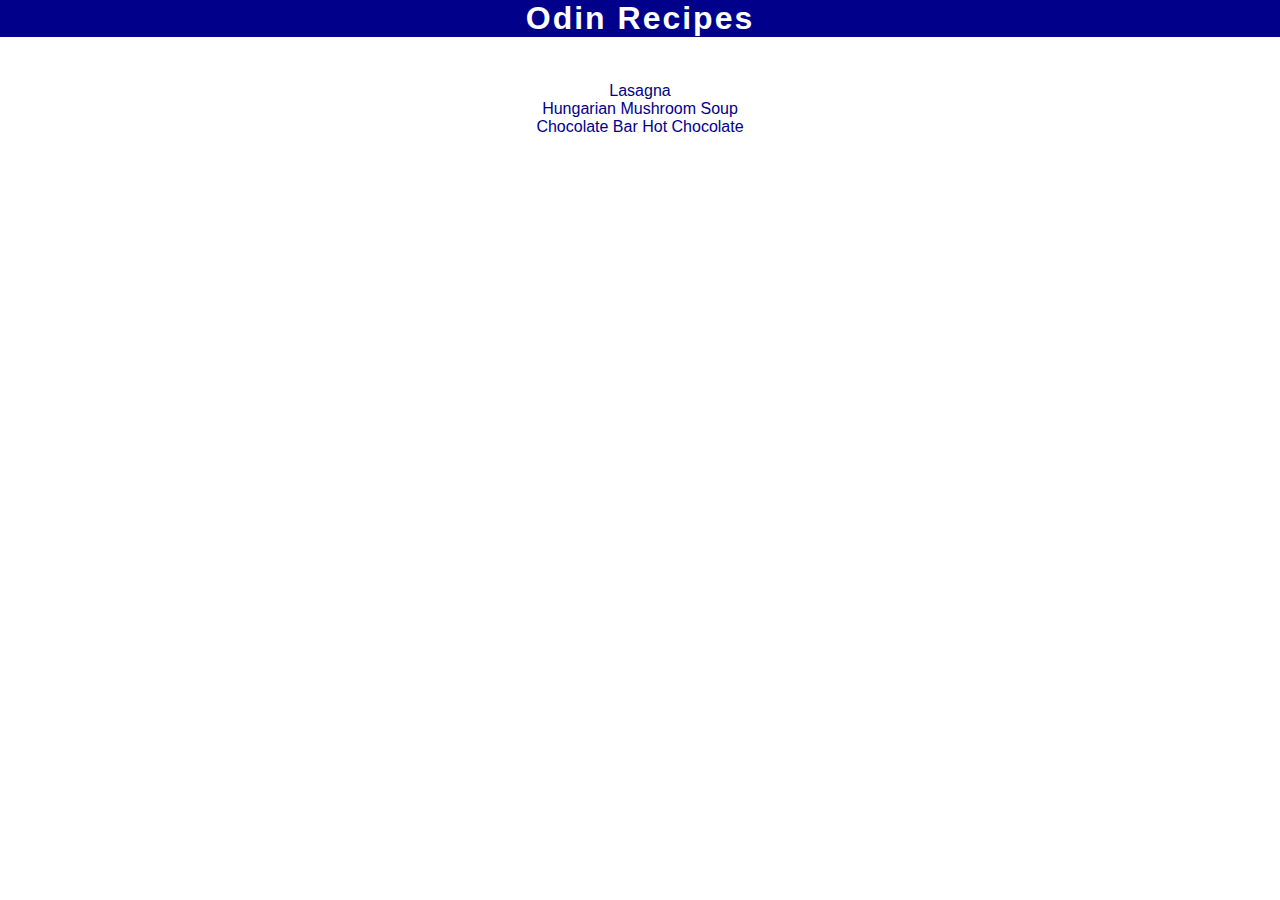
<file: index.html>
<!DOCTYPE html>
<html lang="en-US">
  <head>
    <meta charset="utf-8">
    <title>Odin Recipes</title>
    <link rel="stylesheet" href="styles/main.css">
  </head>

  <body>
    <h1>Odin Recipes</h1>
    <ul>
      <li><a href="recipes/lasagna.html">Lasagna</a></li>
      <li><a href="recipes/hungarian-mushroom-soup.html">Hungarian Mushroom Soup</a></li>
      <li><a href="recipes/chocolate-bar-hot-chocolate.html">Chocolate Bar Hot Chocolate</a></li>
    </ul>
  </body>
</html>
</file>
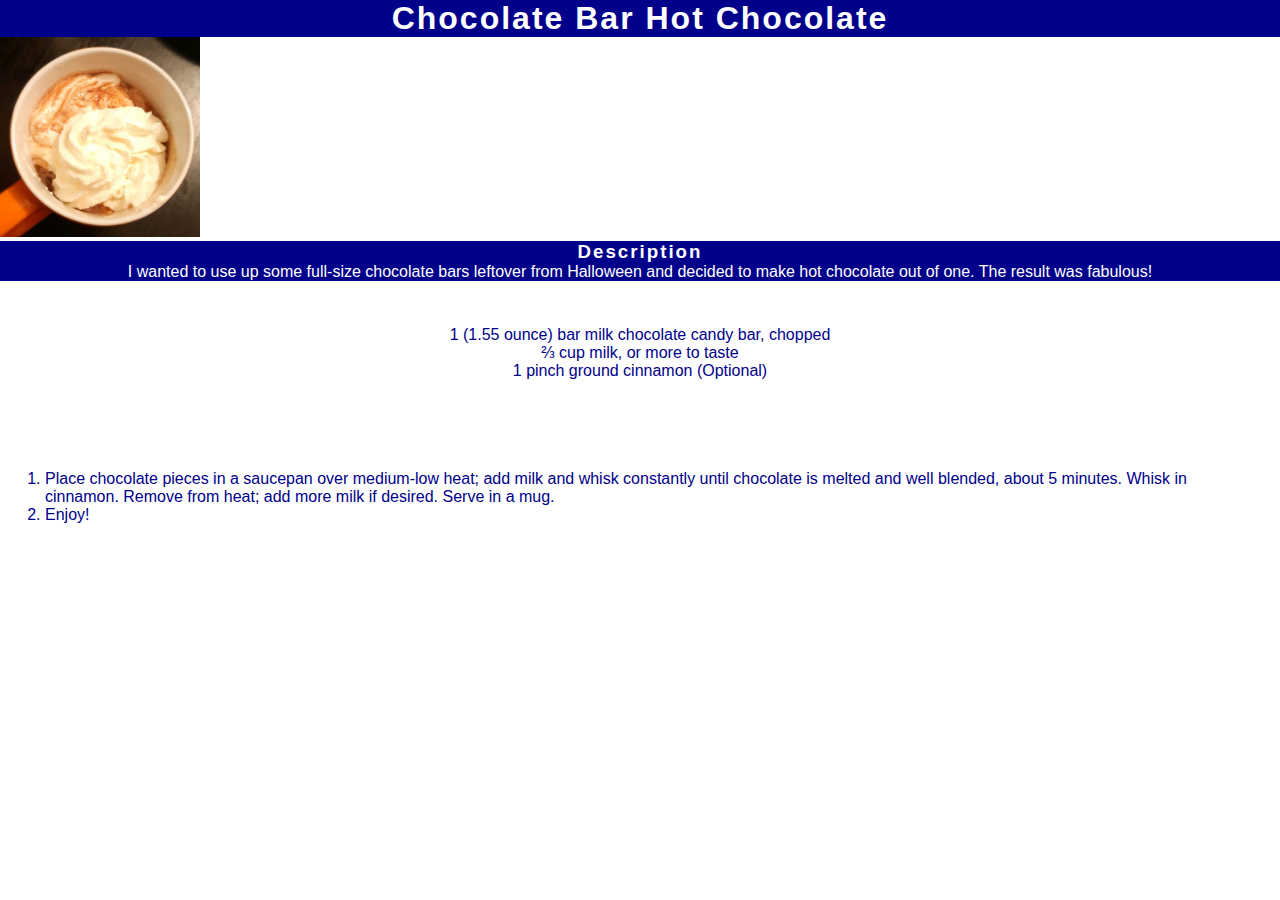
<file: recipes/chocolate-bar-hot-chocolate.html>
<!DOCTYPE html>
<html lang="en-US">
  <head>
    <meta charset="utf-8">
    <title>Chocolate Bar Hot Chocolate</title>
    <link rel="stylesheet" href="../styles/main.css">
  </head>
  <body>
    <h1>Chocolate Bar Hot Chocolate</h1>
    <img src="../recipes-img/chocolate-bar-hot-chocolate.jpg" alt="Cup of chocolate">
    <h3>Description</h3>
    <p>
      I wanted to use up some full-size chocolate bars leftover from Halloween and decided to make hot chocolate out of one. The result was fabulous!
    </p>
    <ul>
      <li>1 (1.55 ounce) bar milk chocolate candy bar, chopped</li>
      <li>⅔ cup milk, or more to taste</li>
      <li>1 pinch ground cinnamon (Optional)</li>
    </ul>
    <ol>
      <li>
        Place chocolate pieces in a saucepan over medium-low heat; add milk and whisk constantly until chocolate is melted and well blended, about 5 minutes. Whisk in cinnamon. Remove from heat; add more milk if desired. Serve in a mug.
      </li>
      <li>Enjoy!</li>
    </ol>
  </body>
</html>
</file>
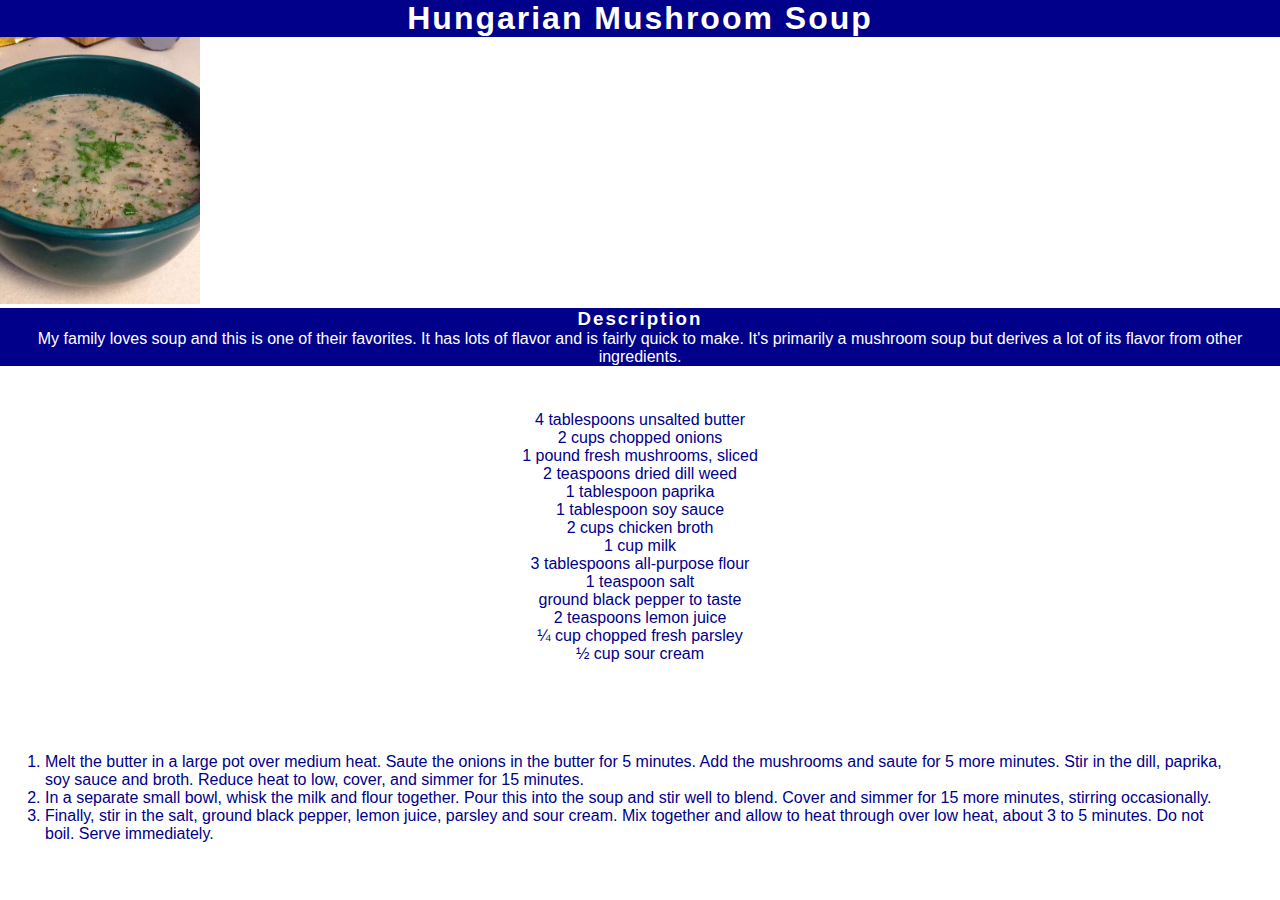
<file: recipes/hungarian-mushroom-soup.html>
<!DOCTYPE html>
<html lang="en-US">
  <head>
    <meta charset="utf-8">
    <link rel="stylesheet" href="../styles/main.css">
    <title>Hungarian Mushroom Soup</title>
  </head>
  <body>
    <h1>Hungarian Mushroom Soup</h1>
    <img src="../recipes-img/hungarian-mushroom-soup.jpg" alt="Bowl of mushroom soup">
    <h3>Description</h3>
    <p>
      My family loves soup and this is one of their favorites. It has lots of flavor and is fairly quick to make. It's primarily a mushroom soup but derives a lot of its flavor from other ingredients.
    </p>
    <ul>
      <li>4 tablespoons unsalted butter</li>
      <li>2 cups chopped onions</li>
      <li>1 pound fresh mushrooms, sliced</li>
      <li>2 teaspoons dried dill weed</li>
      <li>1 tablespoon paprika</li>
      <li>1 tablespoon soy sauce</li>
      <li>2 cups chicken broth</li>
      <li>1 cup milk</li>
      <li>3 tablespoons all-purpose flour</li>
      <li>1 teaspoon salt</li>
      <li>ground black pepper to taste</li>
      <li>2 teaspoons lemon juice</li>
      <li>¼ cup chopped fresh parsley</li>
      <li>½ cup sour cream</li>
    </ul>
    <ol>
      <li>
        Melt the butter in a large pot over medium heat. Saute the onions in the butter for 5 minutes. Add the mushrooms and saute for 5 more minutes. Stir in the dill, paprika, soy sauce and broth. Reduce heat to low, cover, and simmer for 15 minutes.
      </li>
      <li>
        In a separate small bowl, whisk the milk and flour together. Pour this into the soup and stir well to blend. Cover and simmer for 15 more minutes, stirring occasionally.
      </li>
      <li>
        Finally, stir in the salt, ground black pepper, lemon juice, parsley and sour cream. Mix together and allow to heat through over low heat, about 3 to 5 minutes. Do not boil. Serve immediately.
      </li>
    </ol>
  </body>
</html>
</file>
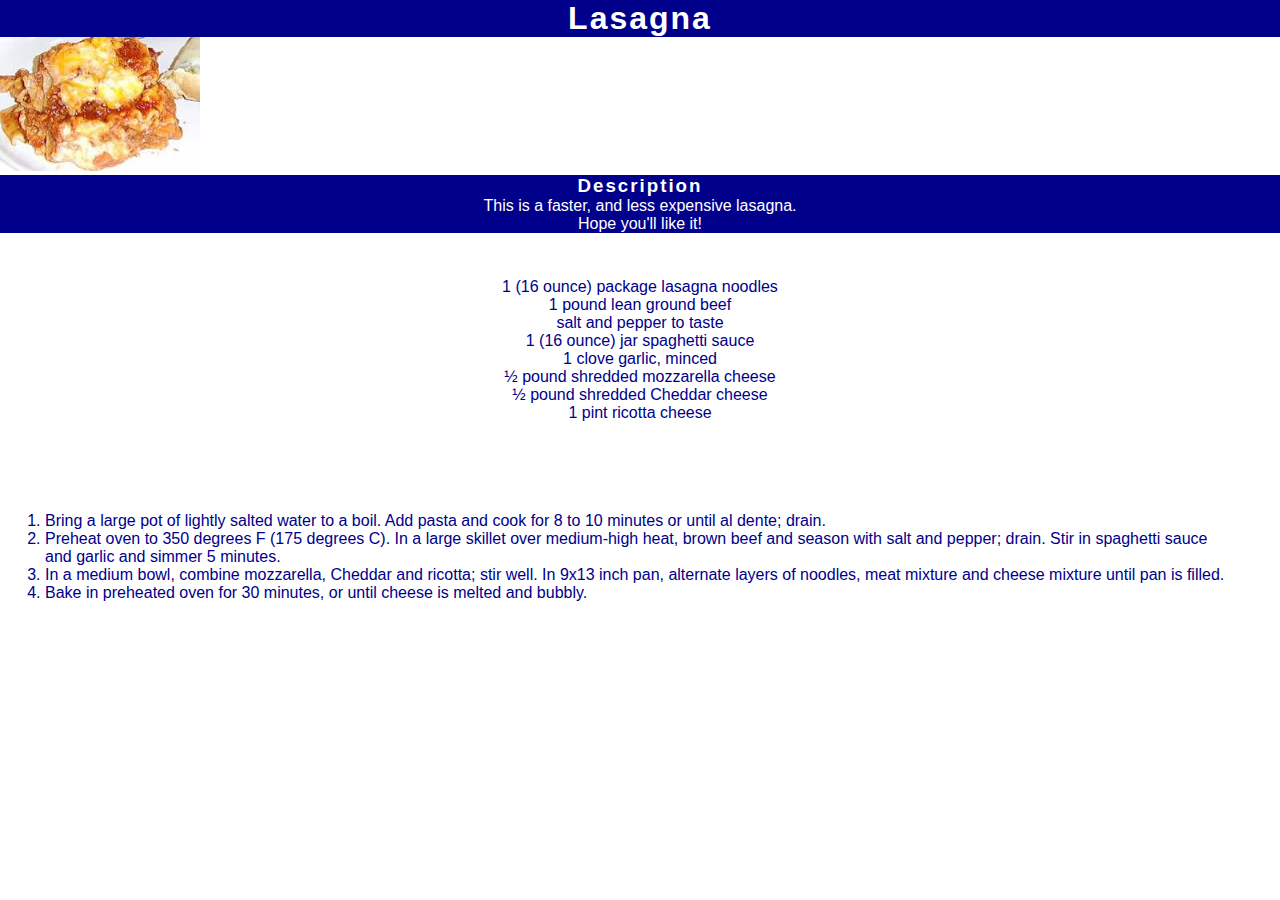
<file: recipes/lasagna.html>
<!DOCTYPE html>
<html lang="en-US">
  <head>
    <meta charset="utf-8">
    <link rel="stylesheet" href="../styles/main.css">
    <title>Lasagna</title>
  </head>
  <body>
    <h1>Lasagna</h1>
    <img src="../recipes-img/lasagna.jpg" alt="Lasagna">
    <h3>Description</h3>
    <p>
      This is a faster, and less expensive lasagna.
    </p>
    <p>
      Hope you'll like it!
    </p>
    <ul>
      <li>1 (16 ounce) package lasagna noodles</li>
      <li>1 pound lean ground beef</li>
      <li>salt and pepper to taste</li>
      <li>1 (16 ounce) jar spaghetti sauce</li>
      <li>1 clove garlic, minced</li>
      <li>½ pound shredded mozzarella cheese</li>
      <li>½ pound shredded Cheddar cheese</li>
      <li>1 pint ricotta cheese</li>
    </ul>
    <ol>
      <li>Bring a large pot of lightly salted water to a boil. Add pasta and cook for 8 to 10 minutes or until al dente; drain.</li>
      <li>Preheat oven to 350 degrees F (175 degrees C). In a large skillet over medium-high heat, brown beef and season with salt and pepper; drain. Stir in spaghetti sauce and garlic and simmer 5 minutes.</li>
      <li>In a medium bowl, combine mozzarella, Cheddar and ricotta; stir well. In 9x13 inch pan, alternate layers of noodles, meat mixture and cheese mixture until pan is filled.</li>
      <li>Bake in preheated oven for 30 minutes, or until cheese is melted and bubbly.</li>
    </ol>
  </body>
</html>
</file>
<file: styles/main.css>
* {
  margin: 0;
  padding: 0;
  box-sizing: border-box;
  font-family: Impact, Haettenschweiler, 'Arial Narrow Bold', sans-serif;
}

h1, h2, h3,
h4, h5, h6 {
  background-color: darkblue;
  color: white;
  text-align: center;
  letter-spacing: 2px;
}

a {
  text-decoration: none;
  color: darkblue;
}

ul {
  list-style: none;
  padding: 45px;
  color: darkblue;
  text-align: center;
}

ol {
  padding: 45px;
  list-style: decimal;
  color: darkblue;
}

li {
  font-family: Impact, Haettenschweiler, sans-serif;
  font-size: 16px;
}

p {
  text-align: center;
  background-color: darkblue;
  color: white;
}

img {
  width: 200px;
  height: auto;
}
</file>
